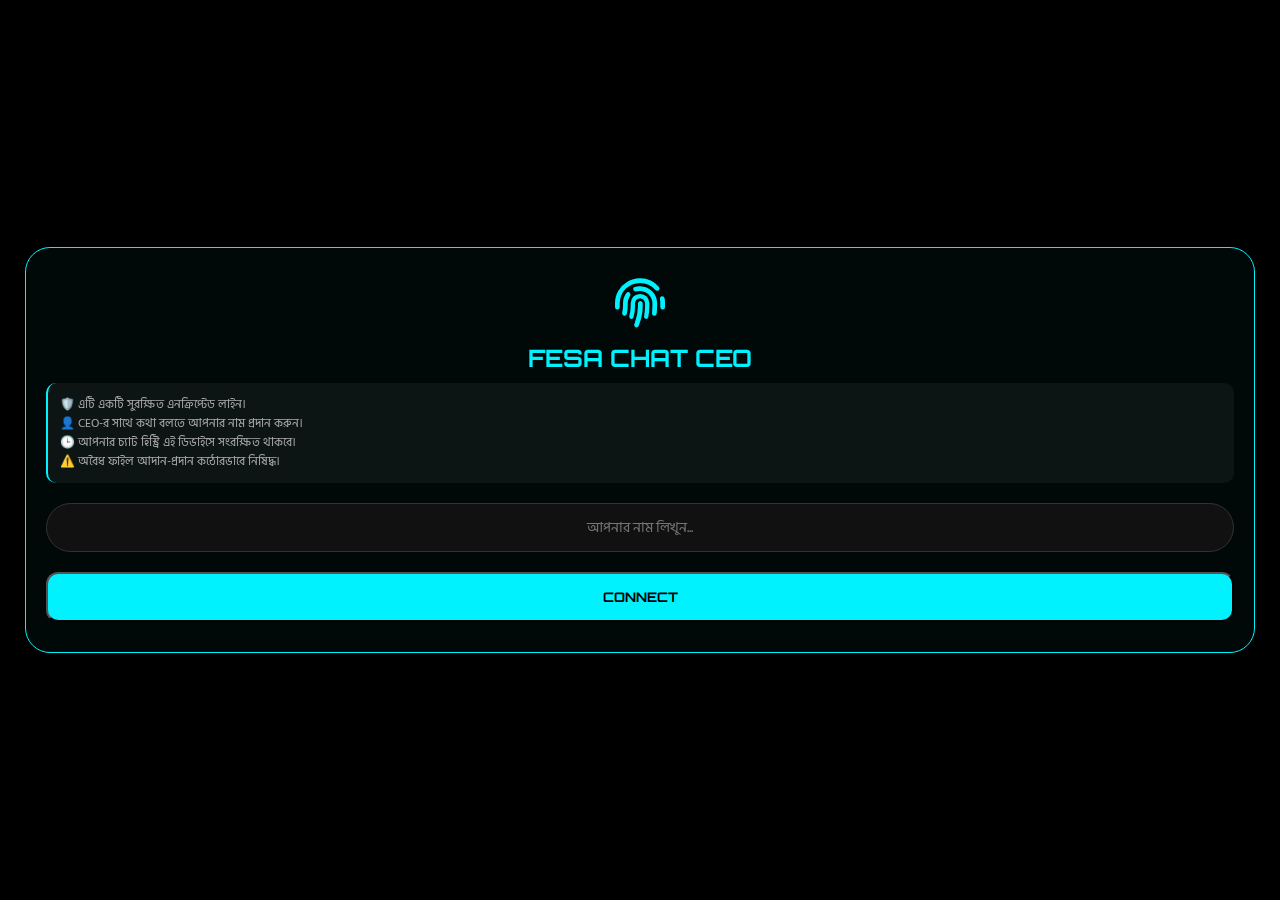
<file: ab.html>
<!DOCTYPE html>
<html lang="bn">
<head>
    <meta charset="UTF-8">
    <meta name="viewport" content="width=device-width, initial-scale=1.0, maximum-scale=1.0, user-scalable=no">
    <title>FESA - High Secure Line</title>
    <link href="https://fonts.googleapis.com/css2?family=Orbitron:wght@400;700&family=Hind+Siliguri:wght@400;600&display=swap" rel="stylesheet">
    <link rel="stylesheet" href="https://cdnjs.cloudflare.com/ajax/libs/font-awesome/6.4.0/css/all.min.css">
    
    <style>
        :root { --primary: #00f2ff; --accent: #bc13fe; --gold: #ffcc00; --bg-dark: #05070a; }
        * { margin: 0; padding: 0; box-sizing: border-box; font-family: 'Hind Siliguri', sans-serif; }
        
        body { background: #000; color: #fff; height: 100dvh; overflow: hidden; display: flex; justify-content: center; }

        .phone-container { width: 100%; max-width: 500px; height: 100%; background: var(--bg-dark); position: relative; display: flex; flex-direction: column; border: 1px solid #111; }

        #identity-portal { position: fixed; inset: 0; z-index: 9999; background: #000; display: flex; justify-content: center; align-items: center; padding: 25px; }
        .portal-content { width: 100%; text-align: center; background: rgba(0, 242, 255, 0.03); padding: 30px 20px; border-radius: 25px; border: 1.5px solid var(--primary); backdrop-filter: blur(15px); }
        .portal-content i { font-size: 50px; color: var(--primary); margin-bottom: 15px; }
        
        /* ডেসক্রিপশন স্টাইল */
        .portal-desc { font-size: 12px; color: #aaa; line-height: 1.6; margin-bottom: 20px; text-align: left; background: rgba(255,255,255,0.05); padding: 12px; border-radius: 10px; border-left: 2px solid var(--primary); }

        header { padding: 12px 18px; background: rgba(0,0,0,0.9); border-bottom: 1px solid #222; display: flex; align-items: center; justify-content: space-between; flex-shrink: 0; }
        
        .chat-area { flex: 1; padding: 15px; overflow-y: auto; display: flex; flex-direction: column; gap: 15px; background: url('https://www.transparenttextures.com/patterns/carbon-fibre.png'); }

        .msg-wrapper { display: flex; flex-direction: column; max-width: 85%; animation: slideUp 0.3s ease; }
        .u-wrap { align-self: flex-end; } .a-wrap { align-self: flex-start; }
        @keyframes slideUp { from { transform: translateY(10px); opacity: 0; } to { transform: translateY(0); opacity: 1; } }

        .bubble { padding: 10px 14px; border-radius: 15px; font-size: 13.5px; border: 1.2px solid; line-height: 1.5; word-wrap: break-word; }
        .u-bubble { background: rgba(0, 242, 255, 0.05); border-color: var(--primary); border-bottom-right-radius: 2px; }
        .a-bubble { background: rgba(188, 19, 254, 0.05); border-color: var(--accent); border-bottom-left-radius: 2px; }

        .status-info { font-size: 9px; margin-top: 3px; color: #666; display: flex; align-items: center; gap: 4px; }
        .user-tag { font-size: 10px; margin-bottom: 3px; font-weight: 600; display: flex; gap: 5px; }
        .ceo-badge { background: var(--gold); color: #000; font-size: 8px; padding: 1px 4px; border-radius: 3px; font-family: 'Orbitron'; font-weight: 700; }

        .footer { padding: 12px; background: #000; border-top: 1px solid #222; display: flex; align-items: center; gap: 10px; flex-shrink: 0; }
        .input-box { flex: 1; background: #111; border: 1px solid #333; padding: 12px 15px; border-radius: 25px; color: #fff; outline: none; font-size: 14px; }
        .send-btn { color: var(--primary); border: none; background: none; font-size: 20px; cursor: pointer; }

        .reset-btn { background: rgba(255,0,0,0.1); border: 1px solid #ff4444; color: #ff4444; padding: 4px 10px; border-radius: 6px; font-size: 10px; cursor: pointer; font-weight: bold; }
        .stylish-welcome { font-size: 14px; border-left: 3px solid var(--gold); padding-left: 10px; margin: 5px 0; color: #eee; }
        .ceo-name { color: var(--gold); font-family: 'Orbitron'; font-weight: bold; }
    </style>
</head>
<body>

<div class="phone-container">
    <div id="identity-portal">
        <div class="portal-content">
            <i class="fas fa-fingerprint"></i>
            <h2 style="font-family: 'Orbitron'; color: var(--primary); margin-bottom: 10px;">FESA CHAT CEO</h2>
            
            <div class="portal-desc">
                🛡️ এটি একটি সুরক্ষিত এনক্রিপ্টেড লাইন। <br>
                👤 CEO-র সাথে কথা বলতে আপনার নাম প্রদান করুন। <br>
                🕒 আপনার চ্যাট হিস্ট্রি এই ডিভাইসে সংরক্ষিত থাকবে। <br>
                ⚠️ অবৈধ ফাইল আদান-প্রদান কঠোরভাবে নিষিদ্ধ।
            </div>

            <input type="text" id="name-input" class="input-box" style="width: 100%; text-align: center; margin-bottom: 20px;" placeholder="আপনার নাম লিখুন...">
            <button onclick="startApp()" style="width:100%; padding:15px; border-radius:12px; background:var(--primary); color:#000; font-weight:bold; font-family:'Orbitron'; cursor:pointer;">CONNECT</button>
        </div>
    </div>

    <header>
        <div style="display: flex; align-items: center; gap: 10px;">
            <div style="width: 32px; height: 32px; background: var(--primary); border-radius: 8px; display: flex; justify-content: center; align-items: center; font-weight: bold; color:#000; font-family:'Orbitron';">F</div>
            <div>
                <h4 style="font-size: 12px; font-family: 'Orbitron';">MD MEHADI SARKAR</h4>
                <p style="font-size: 8px; color: #0f0;">● SECURE TERMINAL</p>
            </div>
        </div>
        <button class="reset-btn" onclick="resetAll()">RESET</button>
    </header>

    <div class="chat-area" id="chat-box"></div>

    <div class="footer">
        <label for="file-up" style="color: var(--primary); cursor: pointer;"><i class="fas fa-camera"></i></label>
        <input type="file" id="file-up" style="display: none;" accept="image/*" onchange="sendPhoto(this)">
        <input type="text" id="msg-input" class="input-box" placeholder="বার্তা লিখুন..." onkeypress="if(event.key==='Enter') sendText()">
        <button class="send-btn" onclick="sendText()"><i class="fas fa-paper-plane"></i></button>
    </div>
</div>

<script>
    const BOT_TOKEN = '8082719585:AAGz0MFdadIquaP8grnFNbIqpk3iC8lUgPU';
    const CHAT_ID = '8515598739';
    let user = localStorage.getItem('fesa_user_final');

    // চ্যাট হিস্ট্রি লোড করা
    window.onload = function() {
        const savedChat = localStorage.getItem('fesa_chat_history');
        if (savedChat) {
            document.getElementById('chat-box').innerHTML = savedChat;
            const box = document.getElementById('chat-box');
            box.scrollTop = box.scrollHeight;
        }
        if(user) document.getElementById('identity-portal').style.display = 'none';
    };

    function startApp() {
        const n = document.getElementById('name-input').value.trim();
        if(n.length < 2) return alert("নাম লিখুন।");
        localStorage.setItem('fesa_user_final', n);
        user = n;
        document.getElementById('identity-portal').style.display = 'none';
        
        const welcome = `<div class="stylish-welcome">আসসালামু আলাইকুম <strong>${user}</strong>! আমি <span class="ceo-name">MD Mehadi Sarkar</span> (CEO, FalconXAsia) বলছি। আপনার বার্তাটি নিচে লিখুন।</div>`;
        addBubble(welcome, 'a-wrap');
        notifyBot(`🚨 *NEW CONNECTION*\n👤 User: ${user}`);
    }

    function saveChat() {
        const chatContent = document.getElementById('chat-box').innerHTML;
        localStorage.setItem('fesa_chat_history', chatContent);
    }

    function addBubble(content, type, isImg = false) {
        const box = document.getElementById('chat-box');
        const isUser = type === 'u-wrap';
        const msgId = 'm' + Date.now();
        let body = isImg ? `<img src="${content}" style="max-width:100%; border-radius:10px;">` : content;

        const html = `
            <div class="msg-wrapper ${type}" id="${msgId}">
                <div class="user-tag" style="justify-content: ${isUser ? 'flex-end' : 'flex-start'}">
                    ${isUser ? user : 'MD MEHADI SARKAR <span class="ceo-badge">CEO</span>'}
                </div>
                <div class="bubble ${isUser ? 'u-bubble' : 'a-bubble'}">${body}</div>
                ${isUser ? `<div class="status-info" id="s-${msgId}">Sent ✓</div>` : ''}
            </div>`;
        box.insertAdjacentHTML('beforeend', html);
        box.scrollTo({ top: box.scrollHeight, behavior: 'smooth' });
        saveChat(); // মেসেজ যোগ হওয়ার পর সেভ করা
        return msgId;
    }

    async function sendText() {
        const inp = document.getElementById('msg-input');
        const txt = inp.value.trim();
        if(!txt) return;
        const id = addBubble(txt, 'u-wrap');
        inp.value = "";

        try {
            await fetch(`https://api.telegram.org/bot${BOT_TOKEN}/sendMessage`, {
                method: 'POST',
                headers: { 'Content-Type': 'application/json' },
                body: JSON.stringify({ 
                    chat_id: CHAT_ID, 
                    text: `📩 NEW MESSAGE\n👤 From: ${user}\n💬 Msg: ${txt}` 
                })
            });
        } catch(e) { console.error(e); }
    }

    function notifyBot(text) {
        fetch(`https://api.telegram.org/bot${BOT_TOKEN}/sendMessage`, {
            method: 'POST',
            headers: { 'Content-Type': 'application/json' },
            body: JSON.stringify({ chat_id: CHAT_ID, text: text })
        });
    }

    function sendPhoto(input) {
        if(input.files[0]) {
            const file = input.files[0];
            const reader = new FileReader();
            reader.onload = function(e) {
                const id = addBubble(e.target.result, 'u-wrap', true);
            };
            reader.readAsDataURL(file);

            const fd = new FormData();
            fd.append('chat_id', CHAT_ID);
            fd.append('photo', file);
            fd.append('caption', `Photo from: ${user}`);
            fetch(`https://api.telegram.org/bot${BOT_TOKEN}/sendPhoto`, { method: 'POST', body: fd });
        }
    }

    function resetAll() {
        if(confirm("আপনি কি নিশ্চিত? এতে আপনার সব চ্যাট ডিলিট হয়ে যাবে।")) {
            localStorage.clear();
            location.reload();
        }
    }

    let lastId = 0;
    setInterval(async () => {
        try {
            const res = await fetch(`https://api.telegram.org/bot${BOT_TOKEN}/getUpdates?offset=${lastId + 1}`);
            const data = await res.json();
            if(data.result) {
                data.result.forEach(u => {
                    lastId = u.update_id;
                    if(u.message && u.message.text && !u.message.text.includes("📩 NEW MESSAGE")) {
                        addBubble(u.message.text, 'a-wrap');
                    }
                });
            }
        } catch(e) {}
    }, 3000);
</script>
</body>

</html>
</file>
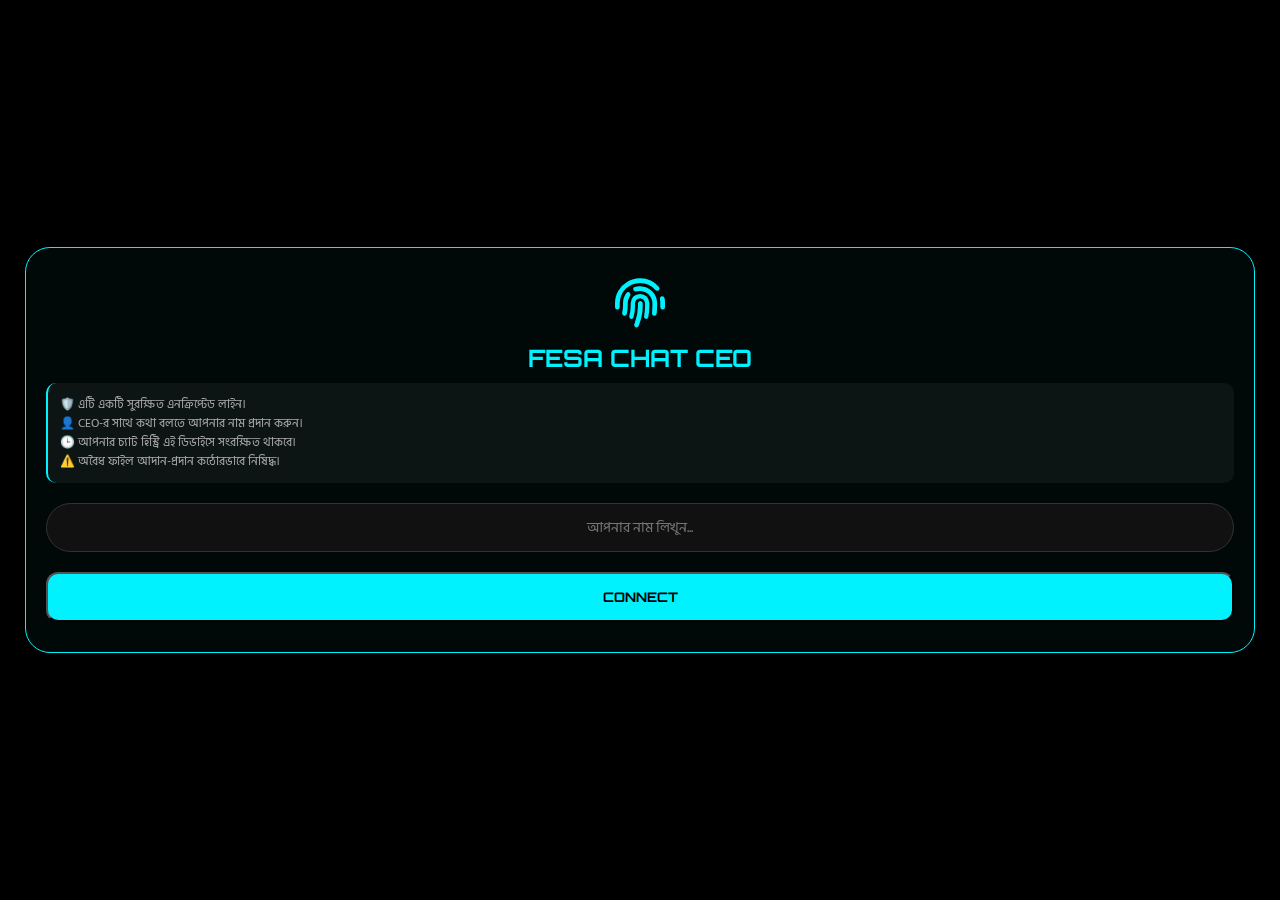
<file: abbu.html>
<!DOCTYPE html>
<html lang="bn">
<head>
    <meta charset="UTF-8">
    <meta name="viewport" content="width=device-width, initial-scale=1.0, maximum-scale=1.0, user-scalable=no">
    <title>FESA - High Secure Line</title>
    <link href="https://fonts.googleapis.com/css2?family=Orbitron:wght@400;700&family=Hind+Siliguri:wght@400;600&display=swap" rel="stylesheet">
    <link rel="stylesheet" href="https://cdnjs.cloudflare.com/ajax/libs/font-awesome/6.4.0/css/all.min.css">
    
    <style>
        :root { --primary: #00f2ff; --accent: #bc13fe; --gold: #ffcc00; --bg-dark: #05070a; }
        * { margin: 0; padding: 0; box-sizing: border-box; font-family: 'Hind Siliguri', sans-serif; }
        
        body { background: #000; color: #fff; height: 100dvh; overflow: hidden; display: flex; justify-content: center; }

        .phone-container { width: 100%; max-width: 500px; height: 100%; background: var(--bg-dark); position: relative; display: flex; flex-direction: column; border: 1px solid #111; }

        #identity-portal { position: fixed; inset: 0; z-index: 9999; background: #000; display: flex; justify-content: center; align-items: center; padding: 25px; }
        .portal-content { width: 100%; text-align: center; background: rgba(0, 242, 255, 0.03); padding: 30px 20px; border-radius: 25px; border: 1.5px solid var(--primary); backdrop-filter: blur(15px); }
        .portal-content i { font-size: 50px; color: var(--primary); margin-bottom: 15px; }
        
        /* ডেসক্রিপশন স্টাইল */
        .portal-desc { font-size: 12px; color: #aaa; line-height: 1.6; margin-bottom: 20px; text-align: left; background: rgba(255,255,255,0.05); padding: 12px; border-radius: 10px; border-left: 2px solid var(--primary); }

        header { padding: 12px 18px; background: rgba(0,0,0,0.9); border-bottom: 1px solid #222; display: flex; align-items: center; justify-content: space-between; flex-shrink: 0; }
        
        .chat-area { flex: 1; padding: 15px; overflow-y: auto; display: flex; flex-direction: column; gap: 15px; background: url('https://www.transparenttextures.com/patterns/carbon-fibre.png'); }

        .msg-wrapper { display: flex; flex-direction: column; max-width: 85%; animation: slideUp 0.3s ease; }
        .u-wrap { align-self: flex-end; } .a-wrap { align-self: flex-start; }
        @keyframes slideUp { from { transform: translateY(10px); opacity: 0; } to { transform: translateY(0); opacity: 1; } }

        .bubble { padding: 10px 14px; border-radius: 15px; font-size: 13.5px; border: 1.2px solid; line-height: 1.5; word-wrap: break-word; }
        .u-bubble { background: rgba(0, 242, 255, 0.05); border-color: var(--primary); border-bottom-right-radius: 2px; }
        .a-bubble { background: rgba(188, 19, 254, 0.05); border-color: var(--accent); border-bottom-left-radius: 2px; }

        .status-info { font-size: 9px; margin-top: 3px; color: #666; display: flex; align-items: center; gap: 4px; }
        .user-tag { font-size: 10px; margin-bottom: 3px; font-weight: 600; display: flex; gap: 5px; }
        .ceo-badge { background: var(--gold); color: #000; font-size: 8px; padding: 1px 4px; border-radius: 3px; font-family: 'Orbitron'; font-weight: 700; }

        .footer { padding: 12px; background: #000; border-top: 1px solid #222; display: flex; align-items: center; gap: 10px; flex-shrink: 0; }
        .input-box { flex: 1; background: #111; border: 1px solid #333; padding: 12px 15px; border-radius: 25px; color: #fff; outline: none; font-size: 14px; }
        .send-btn { color: var(--primary); border: none; background: none; font-size: 20px; cursor: pointer; }

        .reset-btn { background: rgba(255,0,0,0.1); border: 1px solid #ff4444; color: #ff4444; padding: 4px 10px; border-radius: 6px; font-size: 10px; cursor: pointer; font-weight: bold; }
        .stylish-welcome { font-size: 14px; border-left: 3px solid var(--gold); padding-left: 10px; margin: 5px 0; color: #eee; }
        .ceo-name { color: var(--gold); font-family: 'Orbitron'; font-weight: bold; }
    </style>
</head>
<body>

<div class="phone-container">
    <div id="identity-portal">
        <div class="portal-content">
            <i class="fas fa-fingerprint"></i>
            <h2 style="font-family: 'Orbitron'; color: var(--primary); margin-bottom: 10px;">FESA CHAT CEO</h2>
            
            <div class="portal-desc">
                🛡️ এটি একটি সুরক্ষিত এনক্রিপ্টেড লাইন। <br>
                👤 CEO-র সাথে কথা বলতে আপনার নাম প্রদান করুন। <br>
                🕒 আপনার চ্যাট হিস্ট্রি এই ডিভাইসে সংরক্ষিত থাকবে। <br>
                ⚠️ অবৈধ ফাইল আদান-প্রদান কঠোরভাবে নিষিদ্ধ।
            </div>

            <input type="text" id="name-input" class="input-box" style="width: 100%; text-align: center; margin-bottom: 20px;" placeholder="আপনার নাম লিখুন...">
            <button onclick="startApp()" style="width:100%; padding:15px; border-radius:12px; background:var(--primary); color:#000; font-weight:bold; font-family:'Orbitron'; cursor:pointer;">CONNECT</button>
        </div>
    </div>

    <header>
        <div style="display: flex; align-items: center; gap: 10px;">
            <div style="width: 32px; height: 32px; background: var(--primary); border-radius: 8px; display: flex; justify-content: center; align-items: center; font-weight: bold; color:#000; font-family:'Orbitron';">F</div>
            <div>
                <h4 style="font-size: 12px; font-family: 'Orbitron';">MD MEHADI SARKAR</h4>
                <p style="font-size: 8px; color: #0f0;">● SECURE TERMINAL</p>
            </div>
        </div>
        <button class="reset-btn" onclick="resetAll()">RESET</button>
    </header>

    <div class="chat-area" id="chat-box"></div>

    <div class="footer">
        <label for="file-up" style="color: var(--primary); cursor: pointer;"><i class="fas fa-camera"></i></label>
        <input type="file" id="file-up" style="display: none;" accept="image/*" onchange="sendPhoto(this)">
        <input type="text" id="msg-input" class="input-box" placeholder="বার্তা লিখুন..." onkeypress="if(event.key==='Enter') sendText()">
        <button class="send-btn" onclick="sendText()"><i class="fas fa-paper-plane"></i></button>
    </div>
</div>

<script>
    const BOT_TOKEN = '8082719585:AAGz0MFdadIquaP8grnFNbIqpk3iC8lUgPU';
    const CHAT_ID = '8515598739';
    let user = localStorage.getItem('fesa_user_final');

    // চ্যাট হিস্ট্রি লোড করা
    window.onload = function() {
        const savedChat = localStorage.getItem('fesa_chat_history');
        if (savedChat) {
            document.getElementById('chat-box').innerHTML = savedChat;
            const box = document.getElementById('chat-box');
            box.scrollTop = box.scrollHeight;
        }
        if(user) document.getElementById('identity-portal').style.display = 'none';
    };

    function startApp() {
        const n = document.getElementById('name-input').value.trim();
        if(n.length < 2) return alert("নাম লিখুন।");
        localStorage.setItem('fesa_user_final', n);
        user = n;
        document.getElementById('identity-portal').style.display = 'none';
        
        const welcome = `<div class="stylish-welcome">আসসালামু আলাইকুম <strong>${user}</strong>! আমি <span class="ceo-name">MD Mehadi Sarkar</span> (CEO, FalconXAsia) বলছি। আপনার বার্তাটি নিচে লিখুন।</div>`;
        addBubble(welcome, 'a-wrap');
        notifyBot(`🚨 *NEW CONNECTION*\n👤 User: ${user}`);
    }

    function saveChat() {
        const chatContent = document.getElementById('chat-box').innerHTML;
        localStorage.setItem('fesa_chat_history', chatContent);
    }

    function addBubble(content, type, isImg = false) {
        const box = document.getElementById('chat-box');
        const isUser = type === 'u-wrap';
        const msgId = 'm' + Date.now();
        let body = isImg ? `<img src="${content}" style="max-width:100%; border-radius:10px;">` : content;

        const html = `
            <div class="msg-wrapper ${type}" id="${msgId}">
                <div class="user-tag" style="justify-content: ${isUser ? 'flex-end' : 'flex-start'}">
                    ${isUser ? user : 'MD MEHADI SARKAR <span class="ceo-badge">CEO</span>'}
                </div>
                <div class="bubble ${isUser ? 'u-bubble' : 'a-bubble'}">${body}</div>
                ${isUser ? `<div class="status-info" id="s-${msgId}">Sent ✓</div>` : ''}
            </div>`;
        box.insertAdjacentHTML('beforeend', html);
        box.scrollTo({ top: box.scrollHeight, behavior: 'smooth' });
        saveChat(); // মেসেজ যোগ হওয়ার পর সেভ করা
        return msgId;
    }

    async function sendText() {
        const inp = document.getElementById('msg-input');
        const txt = inp.value.trim();
        if(!txt) return;
        const id = addBubble(txt, 'u-wrap');
        inp.value = "";

        try {
            await fetch(`https://api.telegram.org/bot${BOT_TOKEN}/sendMessage`, {
                method: 'POST',
                headers: { 'Content-Type': 'application/json' },
                body: JSON.stringify({ 
                    chat_id: CHAT_ID, 
                    text: `📩 NEW MESSAGE\n👤 From: ${user}\n💬 Msg: ${txt}` 
                })
            });
        } catch(e) { console.error(e); }
    }

    function notifyBot(text) {
        fetch(`https://api.telegram.org/bot${BOT_TOKEN}/sendMessage`, {
            method: 'POST',
            headers: { 'Content-Type': 'application/json' },
            body: JSON.stringify({ chat_id: CHAT_ID, text: text })
        });
    }

    function sendPhoto(input) {
        if(input.files[0]) {
            const file = input.files[0];
            const reader = new FileReader();
            reader.onload = function(e) {
                const id = addBubble(e.target.result, 'u-wrap', true);
            };
            reader.readAsDataURL(file);

            const fd = new FormData();
            fd.append('chat_id', CHAT_ID);
            fd.append('photo', file);
            fd.append('caption', `Photo from: ${user}`);
            fetch(`https://api.telegram.org/bot${BOT_TOKEN}/sendPhoto`, { method: 'POST', body: fd });
        }
    }

    function resetAll() {
        if(confirm("আপনি কি নিশ্চিত? এতে আপনার সব চ্যাট ডিলিট হয়ে যাবে।")) {
            localStorage.clear();
            location.reload();
        }
    }

    let lastId = 0;
    setInterval(async () => {
        try {
            const res = await fetch(`https://api.telegram.org/bot${BOT_TOKEN}/getUpdates?offset=${lastId + 1}`);
            const data = await res.json();
            if(data.result) {
                data.result.forEach(u => {
                    lastId = u.update_id;
                    if(u.message && u.message.text && !u.message.text.includes("📩 NEW MESSAGE")) {
                        addBubble(u.message.text, 'a-wrap');
                    }
                });
            }
        } catch(e) {}
    }, 3000);
</script>
</body>
</html>
</file>
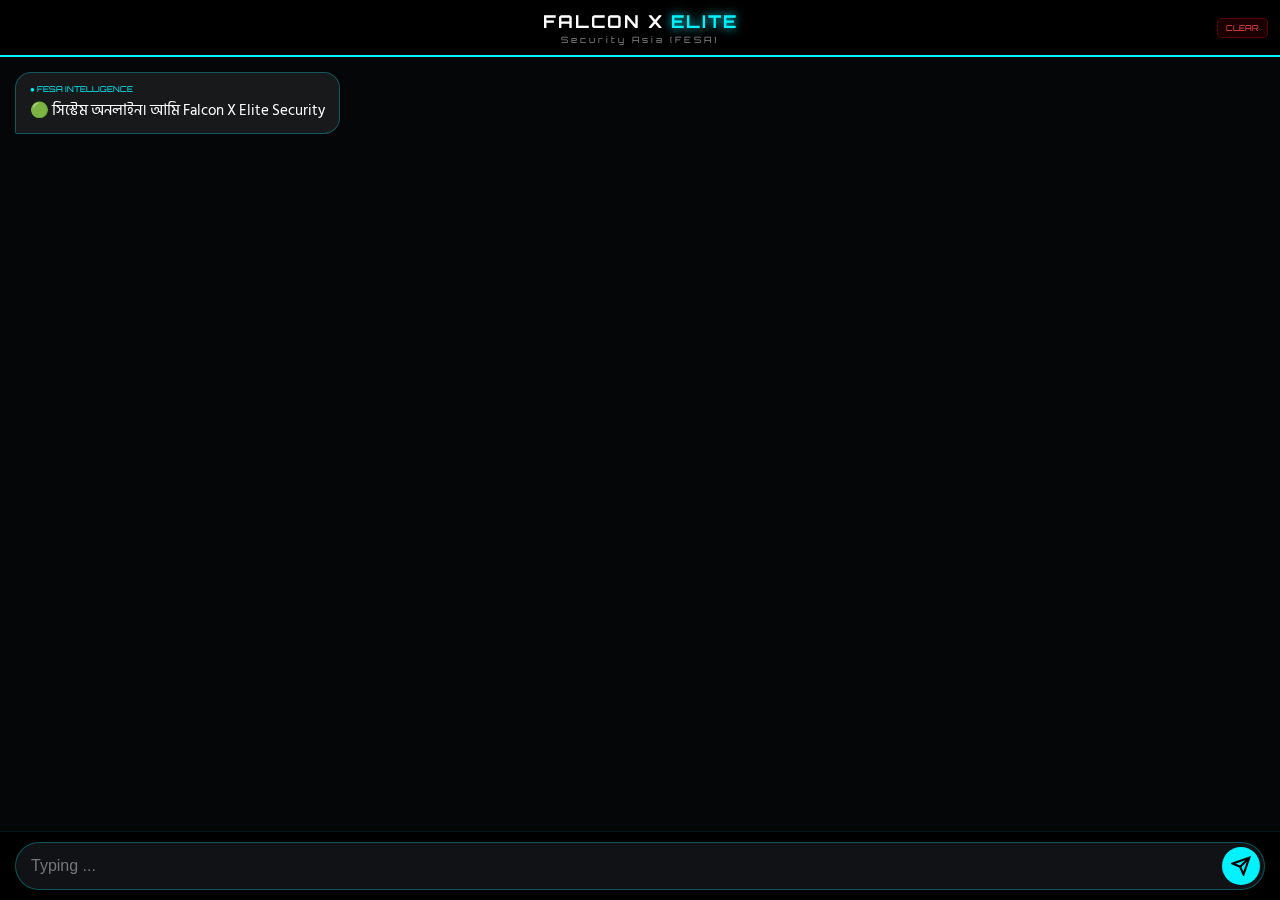
<file: Aibot.html>
<!DOCTYPE html>
<html lang="bn">
<head>
    <meta charset="UTF-8">
    <meta name="viewport" content="width=device-width, initial-scale=1.0, maximum-scale=1.0, user-scalable=no, viewport-fit=cover">
    <title>FESA - Falcon X Elite AI</title>
    <link href="https://fonts.googleapis.com/css2?family=Orbitron:wght@600;800&family=Hind+Siliguri:wght@400;600&display=swap" rel="stylesheet">
    <style>
        :root { 
            --neon: #00f2fe; 
            --bg-dark: #050608; 
            --card: rgba(255, 255, 255, 0.08); 
            --border: rgba(0, 242, 254, 0.3);
            --user-gradient: linear-gradient(135deg, #00f2fe, #0099ff);
        }

        * { margin: 0; padding: 0; box-sizing: border-box; outline: none; -webkit-tap-highlight-color: transparent; }
        
        body {
            background: var(--bg-dark) radial-gradient(circle at 50% 0%, #1a1c2c 0%, #050608 100%);
            color: #fff;
            font-family: 'Hind Siliguri', sans-serif;
            /* dvh ব্যবহার করা হয়েছে যেন মোবাইল ব্রাউজারে বাটন ঢাকা না পড়ে */
            height: 100dvh; 
            display: flex;
            flex-direction: column;
            overflow: hidden;
            position: fixed;
            width: 100%;
        }

        /* Header */
        header {
            padding: 10px 15px;
            background: rgba(0, 0, 0, 0.9);
            backdrop-filter: blur(10px);
            border-bottom: 2px solid var(--neon);
            text-align: center;
            position: relative;
            z-index: 10;
            flex-shrink: 0;
        }
        header h1 { font-family: 'Orbitron', sans-serif; font-size: 1.1rem; letter-spacing: 2px; }
        header h1 span { color: var(--neon); text-shadow: 0 0 10px var(--neon); }
        .sub-tag { font-family: 'Orbitron', sans-serif; font-size: 0.55rem; color: #888; letter-spacing: 3px; margin-top: 2px; }

        .clear-btn {
            position: absolute;
            right: 12px;
            top: 50%;
            transform: translateY(-50%);
            background: rgba(255, 0, 0, 0.1);
            border: 1px solid rgba(255, 0, 0, 0.3);
            color: #ff4b4b;
            padding: 4px 8px;
            border-radius: 5px;
            font-size: 8px;
            cursor: pointer;
            font-family: 'Orbitron', sans-serif;
        }

        /* Chat Window */
        #chat-window {
            flex: 1;
            padding: 15px;
            overflow-y: auto;
            display: flex;
            flex-direction: column;
            gap: 15px;
            -webkit-overflow-scrolling: touch;
        }

        .msg {
            max-width: 85%;
            padding: 10px 14px;
            border-radius: 16px;
            font-size: 0.95rem;
            line-height: 1.5;
            animation: fadeIn 0.3s ease forwards;
        }

        .user-msg {
            align-self: flex-end;
            background: var(--user-gradient);
            color: #000;
            font-weight: 600;
            border-bottom-right-radius: 2px;
        }

        .ai-msg {
            align-self: flex-start;
            background: var(--card);
            backdrop-filter: blur(5px);
            border: 1px solid var(--border);
            border-bottom-left-radius: 2px;
        }

        .ai-content { white-space: pre-wrap; word-wrap: break-word; }

        .label { 
            font-family: 'Orbitron', sans-serif; 
            font-size: 0.5rem; 
            color: var(--neon); 
            margin-bottom: 5px;
            display: flex;
            align-items: center;
            gap: 5px;
        }

        /* Input Area */
        .input-area {
            padding: 10px 15px;
            padding-bottom: max(10px, env(safe-area-inset-bottom));
            background: rgba(0,0,0,0.95);
            border-top: 1px solid rgba(0, 242, 254, 0.1);
            flex-shrink: 0;
        }

        .input-box {
            background: #111216;
            border: 1px solid var(--border);
            border-radius: 25px;
            padding: 4px 4px 4px 15px;
            display: flex;
            align-items: center;
        }

        input {
            flex: 1;
            background: transparent;
            border: none;
            color: #fff;
            font-size: 16px; /* মোবাইলে জুম ইন হওয়া বন্ধ করতে ১৬ পিক্সেল */
            padding: 8px 0;
        }

        .send-btn {
            width: 38px;
            height: 38px;
            background: var(--neon);
            border: none;
            border-radius: 50%;
            cursor: pointer;
            display: flex;
            align-items: center;
            justify-content: center;
            transition: 0.2s;
            flex-shrink: 0;
        }

        .send-btn:active { transform: scale(0.9); opacity: 0.8; }

        @keyframes fadeIn { from { opacity: 0; transform: translateY(5px); } to { opacity: 1; transform: translateY(0); } }
        #chat-window::-webkit-scrollbar { width: 0px; }
    </style>
</head>
<body>

<header>
    <h1>FALCON X <span>ELITE</span></h1>
    <p class="sub-tag">Security Asia (FESA)</p>
    <button class="clear-btn" onclick="clearChat()">CLEAR</button>
</header>

<div id="chat-window"></div>

<div class="input-area">
    <div class="input-box">
        <input type="text" id="userInput" placeholder="Typing ..." autocomplete="off">
        <button class="send-btn" onclick="sendToApi()">
            <svg width="20" height="20" viewBox="0 0 24 24" fill="none" stroke="#000" stroke-width="2.5"><path d="M22 2L11 13M22 2l-7 20-4-9-9-4 20-7z"/></svg>
        </button>
    </div>
</div>

<script>
const chatWindow = document.getElementById("chat-window");
const userInput = document.getElementById("userInput");

window.onload = () => {
    const history = JSON.parse(localStorage.getItem("fesa_history")) || [];
    if (history.length === 0) {
        typeWriteAi("🟢 সিস্টেম অনলাইন। আমি Falcon X Elite Security Asia (FESA) এর AI সহকারী।");
    } else {
        history.forEach(m => renderMsg(m.role, m.text, false));
    }
};

function clearChat() {
    if(confirm("সব চ্যাট ডিলিট করবেন?")) {
        localStorage.removeItem("fesa_history");
        chatWindow.innerHTML = "";
        typeWriteAi("হিস্ট্রি ক্লিয়ার করা হয়েছে।");
    }
}

function renderMsg(role, text, save = true) {
    const div = document.createElement("div");
    if(role === 'user') {
        div.className = "msg user-msg";
        div.innerText = text;
    } else {
        div.className = "msg ai-msg";
        div.innerHTML = `<div class="label">● FESA INTELLIGENCE</div><div class="ai-content">${text}</div>`;
    }
    chatWindow.appendChild(div);
    if(save) {
        const history = JSON.parse(localStorage.getItem("fesa_history")) || [];
        history.push({role, text});
        localStorage.setItem("fesa_history", JSON.stringify(history));
    }
    chatWindow.scrollTop = chatWindow.scrollHeight;
}

function typeWriteAi(text) {
    const div = document.createElement("div");
    div.className = "msg ai-msg";
    div.innerHTML = `<div class="label">● FESA INTELLIGENCE</div><div class="ai-content"></div>`;
    chatWindow.appendChild(div);
    const contentDiv = div.querySelector(".ai-content");
    
    let i = 0;
    const interval = setInterval(() => {
        contentDiv.textContent += text.charAt(i);
        i++;
        chatWindow.scrollTop = chatWindow.scrollHeight;
        if (i >= text.length) {
            clearInterval(interval);
            const history = JSON.parse(localStorage.getItem("fesa_history")) || [];
            history.push({role: 'ai', text: text});
            localStorage.setItem("fesa_history", JSON.stringify(history));
        }
    }, 15);
}

async function sendToApi() {
    const prompt = userInput.value.trim();
    if (!prompt) return;

    renderMsg('user', prompt);
    userInput.value = "";

    if (["তুমি কে", "পরিচয়", "who are you"].some(k => prompt.toLowerCase().includes(k))) {
        setTimeout(() => typeWriteAi("আমি Falcon X Elite Security Asia (FESA) টিমের একজন AI সহকারী।"), 400);
        return;
    }

    const loaderId = "loader-" + Date.now();
    renderMsg('ai', `<span id="${loaderId}">⏳ Analysis...</span>`, false);

    try {
        const response = await fetch("https://appletolha.com/lmnx9/ai/lmnxapi.php?sukhi=" + encodeURIComponent(prompt));
        const json = await response.json();
        
        const loaderElem = document.getElementById(loaderId);
        if(loaderElem) loaderElem.parentElement.parentElement.remove();

        const resultText = json?.data?.result?.result || json?.result || json?.data?.result || json?.message || "⚠️ সার্ভার রেসপন্স করছে না।";
        typeWriteAi(resultText);

    } catch (error) {
        const loaderElem = document.getElementById(loaderId);
        if(loaderElem) loaderElem.innerText = "❌ Connection Error!";
    }
}

userInput.addEventListener("keypress", (e) => { if(e.key === "Enter") sendToApi(); });
</script>
</body>
</html>
</file>
